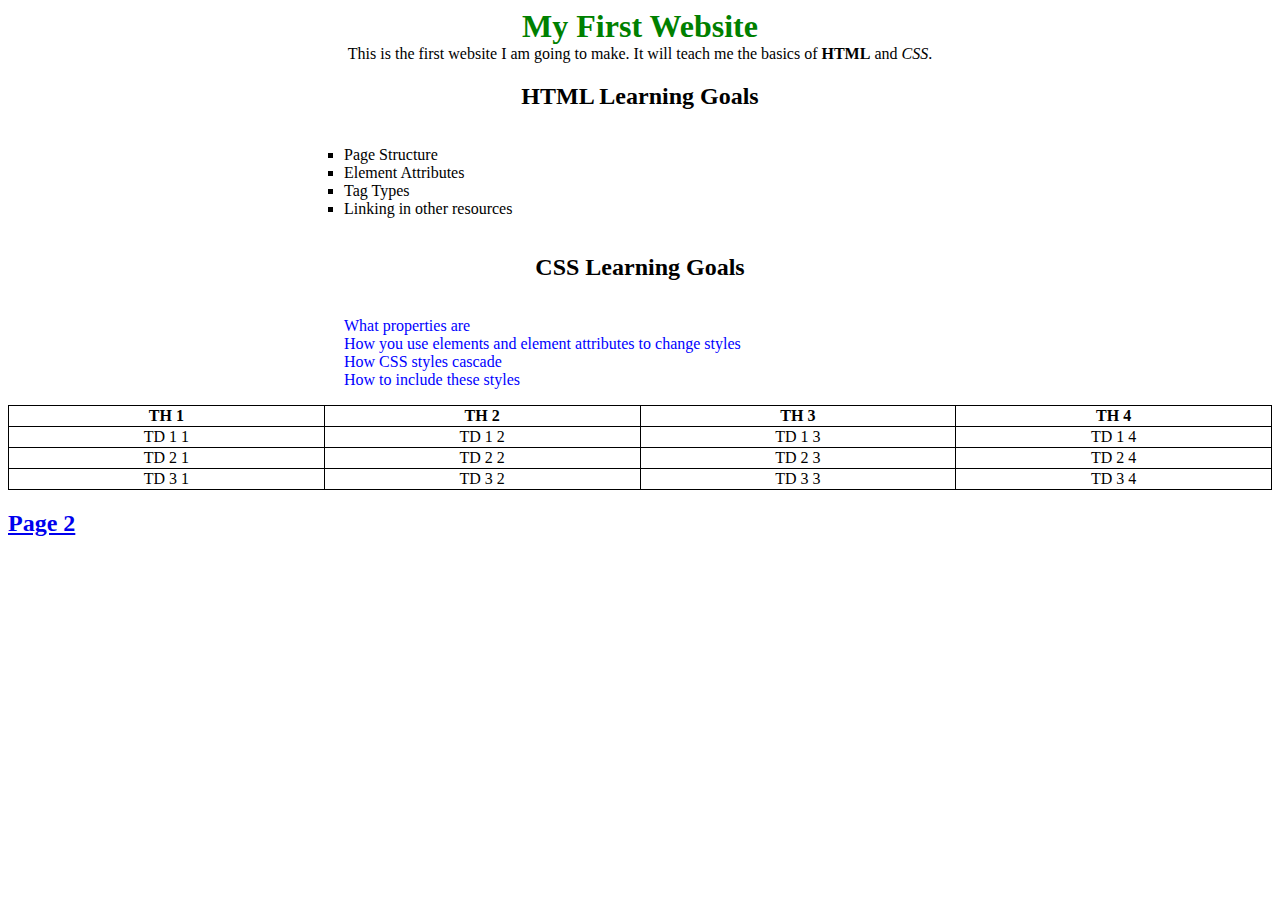
<file: index.html>
<!DOCTYPE html>
<html lang="en">
<head>
    <meta charset="UTF-8">
    <title> Demo Project </title>
    <link rel="stylesheet" href="./styles/style.css">
</head>
<body>

<h1 class="center">My First Website</h1>
<p class="center">
    This is the first website I am going to make. It will teach me the basics of <strong>HTML</strong> and <em>CSS</em>.
</p>
<div class="center">
    <h2>HTML Learning Goals</h2>
    <ul class="center-list">
        <li class="html-list">Page Structure</li>
        <li class="html-list">Element Attributes</li>
        <li class="html-list">Tag Types</li>
        <li class="html-list">Linking in other resources</li>
    </ul>
</div>
<div class="center">
    <h2>CSS Learning Goals</h2>
    <ul class="center-list">
        <li class="css-list">What properties are</li>
        <li class="css-list">How you use elements and element attributes to change styles</li>
        <li class="css-list">How CSS styles cascade</li>
        <li class="css-list">How to include these styles</li>
    </ul>
</div>
    <table class="center">
        <tr>
            <th> TH 1</th>
            <th> TH 2</th>
            <th> TH 3</th>
            <th> TH 4</th>

        </tr>
        <tr>
            <td> TD 1 1</td>
            <td> TD 1 2</td>
            <td> TD 1 3</td>
            <td> TD 1 4</td>
        </tr>
        <tr>
            <td> TD 2 1</td>
            <td> TD 2 2</td>
            <td> TD 2 3</td>
            <td> TD 2 4</td>
        </tr>
        <tr>
            <td> TD 3 1</td>
            <td> TD 3 2</td>
            <td> TD 3 3</td>
            <td> TD 3 4</td>
        </tr>

    </table>
    <h2> <a href="./page2.html"> Page 2 </a></h2>
</body>
</html>
</file>
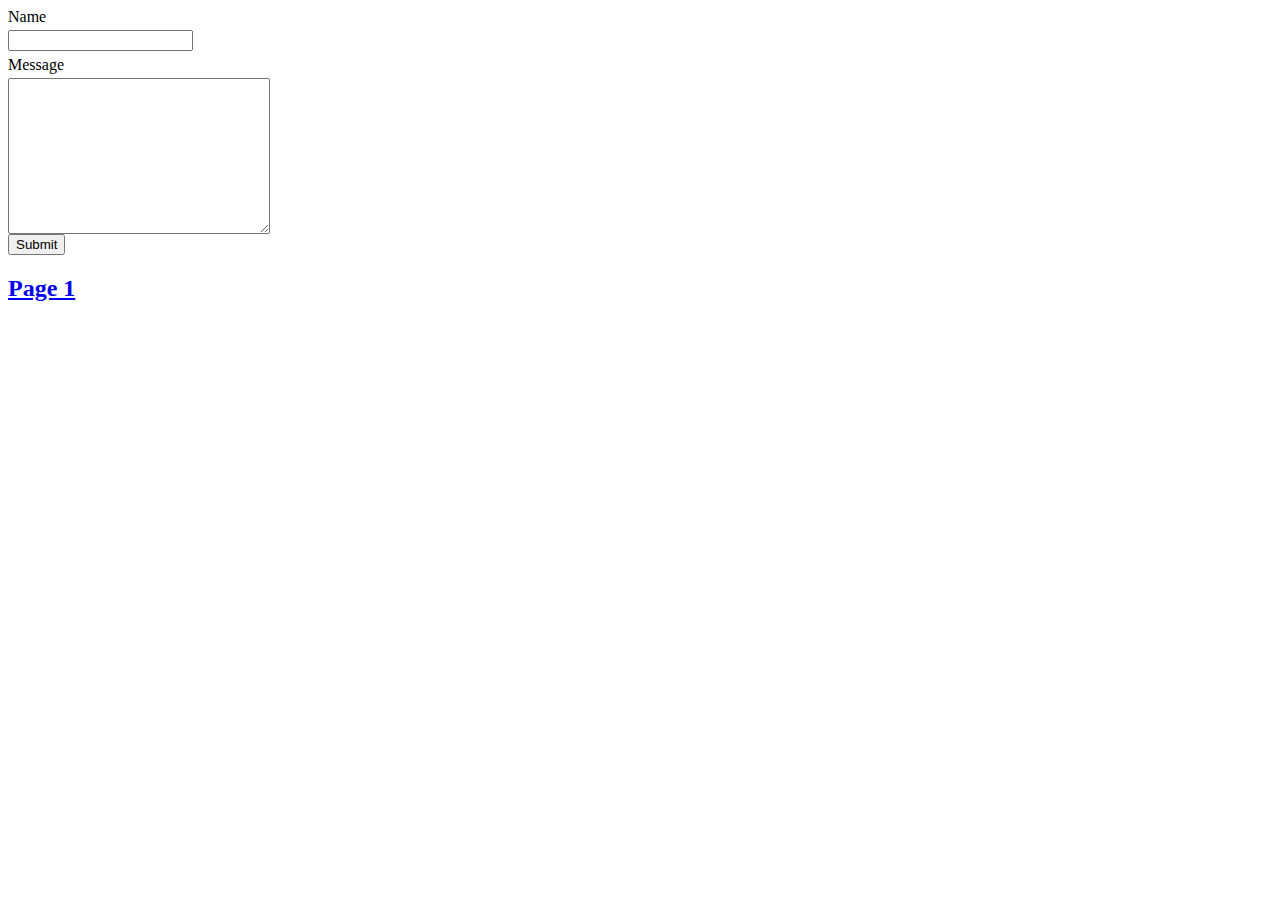
<file: page2.html>
<!DOCTYPE html>
<html lang="en">
<head>
    <meta charset="UTF-8">
    <title> Page 2</title>
    <link rel="stylesheet" href="./styles/style.css">

</head>
<body>
    <form action="#">
        <div>
            <label for="name"> Name</label>
            <input type="text" name="name" id="name">

        </div>
        <div>
            <label for="message"> Message</label>
            <textarea name="message" id="message" cols="30" rows="10"></textarea>
        </div>
        <div>
            <button type="submit"> Submit</button>
        </div>
    </form>
    <h2> <a href="index.html">Page 1</a> </h2>
</body>
</html>
</file>
<file: styles/style.css>
h1 {
    color:green;
}
li {
    list-style: none;
}

table {
    border-collapse: collapse;
}

table, td, th {
    border: 1px solid black;
}
.html-list {
    list-style: square;
}
.css-list {
    color: blue;
}

.center {
    width: 100%;
    margin: auto;
    text-align: center;
}

.center-list {
    width: 50%;
    list-style-position: inside;
    text-align: left;
    display: inline-block;
}

input, label, textarea {
    display: block;
    margin-top: .3em;

}
</file>
